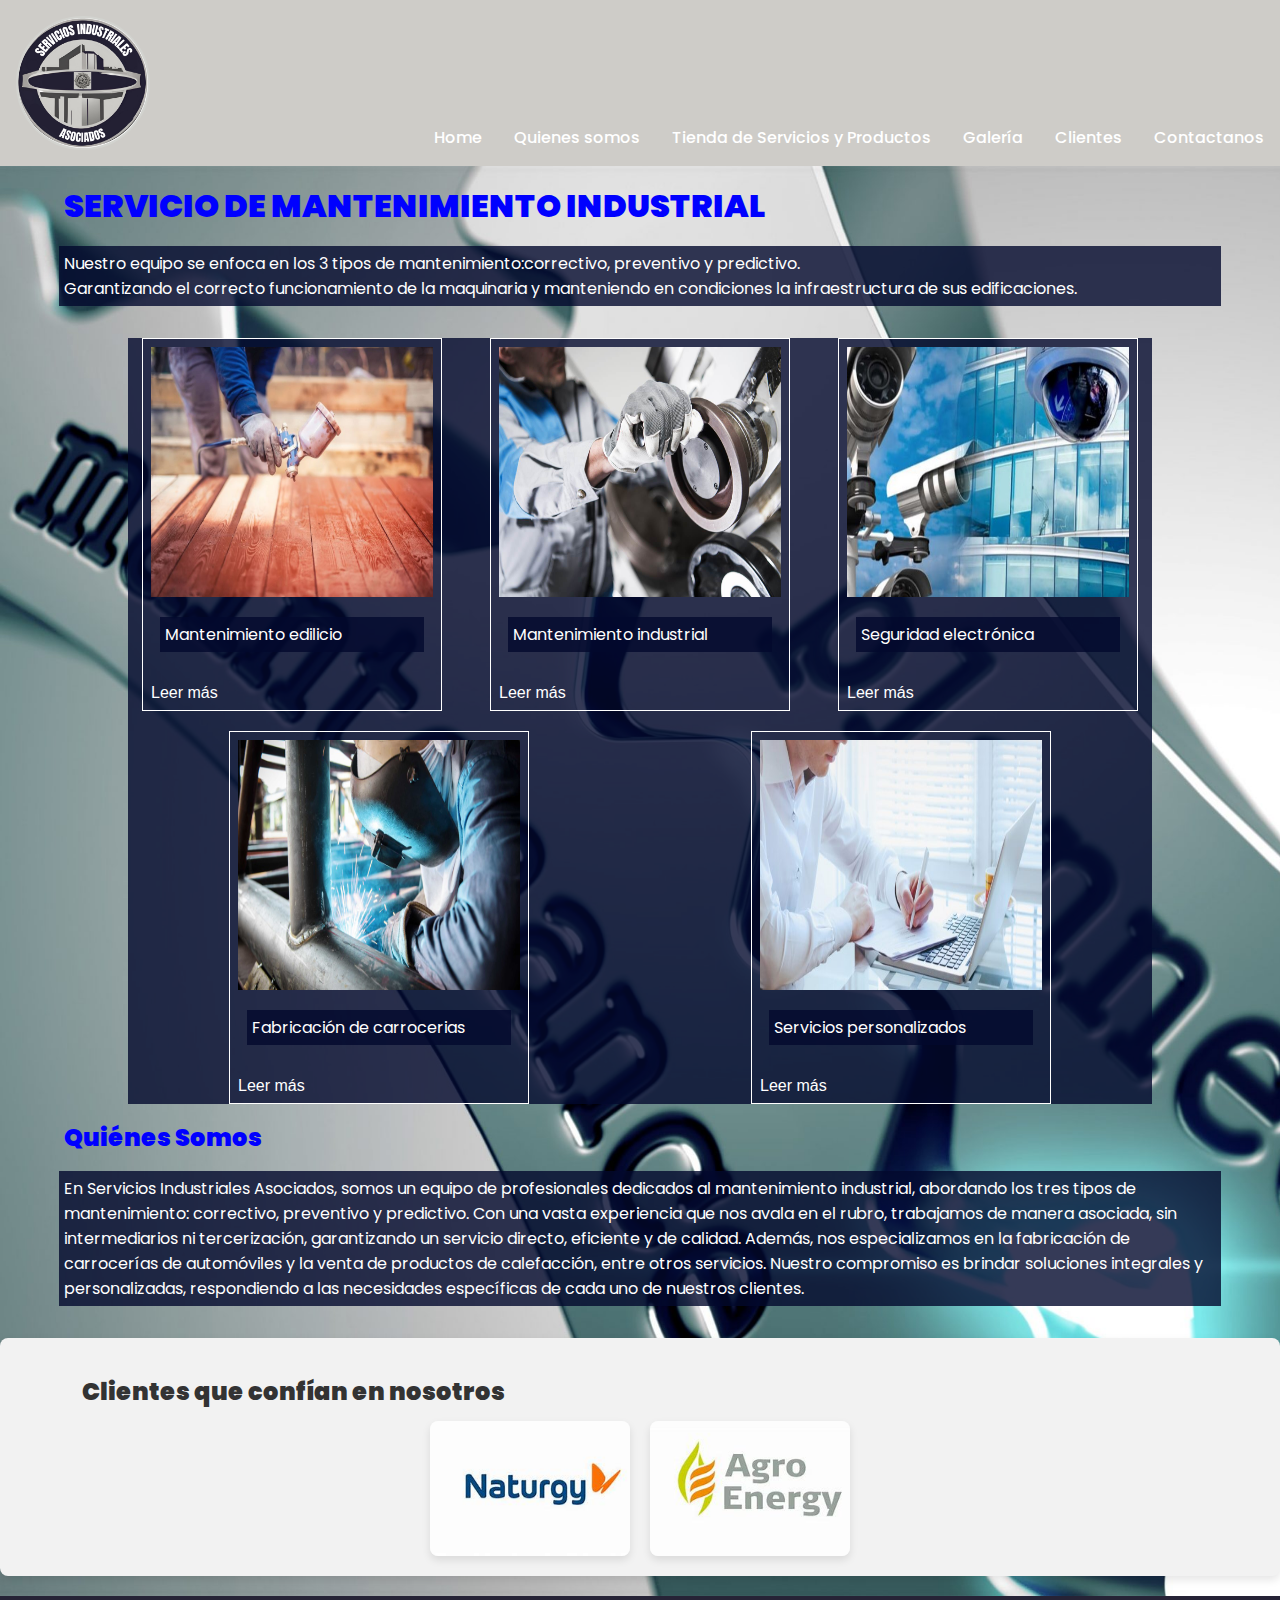
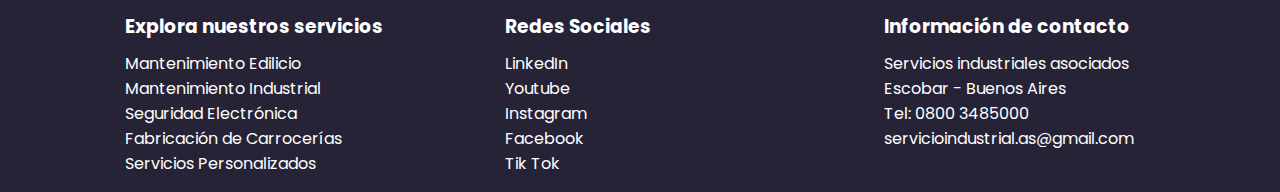
<file: index.html>
<!DOCTYPE html>
<html lang="es">

<head>
    <meta charset="UTF-8">
    <meta http-equiv="X-UA-Compatible" content="IE=edge">
    <meta name="viewport" content="width=device-width, initial-scale=1.0">
    <link rel="preconnect" href="https://fonts.googleapis.com">
    <link rel="preconnect" href="https://fonts.gstatic.com" crossorigin>
    <link
        href="https://fonts.googleapis.com/css2?family=Poppins:ital,wght@0,100;0,200;0,300;0,400;0,500;0,600;0,700;0,800;0,900;1,600;1,900&display=swap"
        rel="stylesheet">
    <title>Servicios Industriales Asociados</title>
    <link rel="icon" href="img/LOGO SIA 2.0.ico">
    <link rel="stylesheet" href="styles.css">

</head>

<body>

    <header>

        <!--Acá estamos dentro del header -->
        <img src="img/LOGO SIA 2.0.png" alt="Logo servicios industriales asociados" width="130" height="130"
            class="redondo">

        <nav>

            <!--Botones del menú de navegación-->
            <ul>
                <li><a href="index.html">Home</a></li>
                <li><a href="#quienessomos">Quienes somos</a></li>
                <li><a href="Tienda .html">Tienda de Servicios y Productos</a></li>
                <li><a href="Galeria.html">Galería</a></li>
                <li><a href="#clientes">Clientes</a></li>
                <li><a href="contacto.html">Contactanos</a></li>

            </ul>

        </nav>
    </header>


    <main>

        <h1> SERVICIO DE MANTENIMIENTO INDUSTRIAL</b> </h1>



        <section id="itroduccion">
            <p>Nuestro equipo se enfoca en los 3 tipos de mantenimiento:correctivo, preventivo y predictivo.<br>
                Garantizando el correcto funcionamiento de la maquinaria y manteniendo en condiciones la infraestructura
                de sus edificaciones.
            </p>
        </section>
        <section id="cajadeservicios">

            <div class="imagenes">

                <img src="img/mantenimientoedilicio.jpeg" alt="imagen  de mantenimiento de edificios">
                <p>Mantenimiento edilicio</p>
                <a href="Servicios.html">Leer más</a>

            </div>

            <div class="imagenes">
                <img src="img/mantenimientoindustrial.jpg" alt=" Imagen de mantenimiento industrial">
                <p>Mantenimiento industrial</p>
                <a href="Servicios.html">Leer más</a>
            </div>

            <div class="imagenes">
                <img src="img/seguridadelectronica.jpeg" alt="Imagen de camaras de seguridad">
                <p>Seguridad electrónica</p>
                <a href="Servicios.html">Leer más</a>

            </div>

            <div Class="imagenes">
                <img src="img/fabricaciondecarrocerias.jpg" alt="fabricacion de Carrocerias">
                <p>Fabricación de carrocerias</p>
                <a href="Servicios.html">Leer más</a>
            </div>


            <div class="imagenes">
                <img src="img/personalizados.jpeg" alt="Servicios personalizados">
                <p>Servicios personalizados</p>
                <a href="Servicios.html">Leer más</a>


            </div>

        </section>


        <section id="quienessomos">
            <h2>Quiénes Somos</h2>
            <p>En Servicios Industriales Asociados, somos un equipo de profesionales dedicados al mantenimiento
                industrial,
                abordando los tres tipos de mantenimiento: correctivo, preventivo y predictivo. Con una vasta
                experiencia que nos avala en el rubro, trabajamos de manera asociada, sin intermediarios ni
                tercerización, garantizando un servicio directo, eficiente y de calidad. Además, nos especializamos en
                la fabricación de carrocerías de automóviles y la venta de productos de calefacción, entre otros
                servicios. Nuestro compromiso es brindar soluciones integrales y personalizadas, respondiendo a las
                necesidades específicas de cada uno de nuestros clientes.</p>
        </section>

        <section id="clientes">
            <h2>Clientes que confían en nosotros</h2>
            <br>
            <div class="clientes-fotos"> 
                <img src="img/NaturgyLogo.jpeg" alt="Cliente 1"> 
                <img src="img/AgroEnergy.jpeg" alt="Cliente 2"> </div>
        </section>

    </main>

    <footer id="contactos">
        <!-- Aca estamos dentro del footer -->

        <div class="general">
            <div class="contenedoras">

                <h3>Explora nuestros servicios</h3>
                <ul>
                    <li><a href="Servicios.html#ME">Mantenimiento Edilicio</a></li>
                    <li><a href="Servicios.html#MI">Mantenimiento Industrial</a></li>
                    <li><a href="Servicios.html#SE">Seguridad Electrónica</a></li>
                    <li><a href="Servicios.html#FC">Fabricación de Carrocerías</a></li>
                    <li><a href="Servicios.html#SP">Servicios Personalizados</a></li>

            </div>

            <div class="contenedoras">
                <h3>Redes Sociales</h3>
                <p>
                    LinkedIn
                    <br>
                    <a href="https://www.youtube.com/@ServiciosIndustrialesAsociados">Youtube</a>
                    <br>
                    Instagram
                    <br>
                    Facebook
                    <br>
                    Tik Tok
                    <br>
                </p>
            </div>

            <div class="contenedoras">
                <h3>Información de contacto</h3>

                <p> Servicios industriales asociados
                    <br>
                    Escobar - Buenos Aires
                    <br>
                    Tel: 0800 3485000
                    <br>
                    <a href="mailto:servicioindustrial.as@gmail.com">servicioindustrial.as@gmail.com</a>
                </p>
            </div>
        </div>
    </footer>

</body>

</html>
</file>
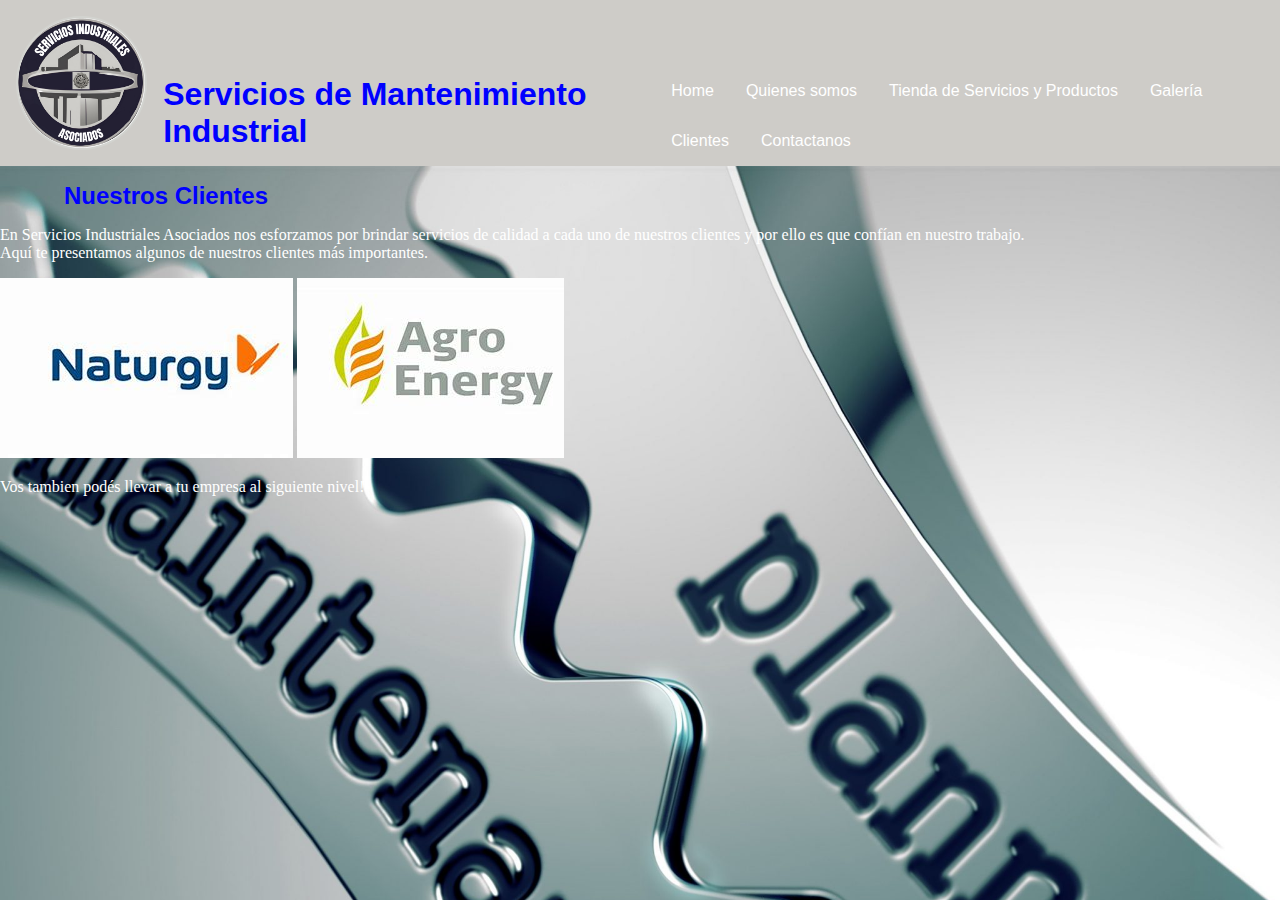
<file: Clientes.html>
<!DOCTYPE html>
<html lang="en">
<head>
    <meta charset="UTF-8">
    <meta name="viewport" content="width=device-width, initial-scale=1.0">
    <link  rel="stylesheet" href="styles.css">

    <meta http-equiv="X-UA-Compatible" content="IE=edge">
    <title>Quienes somos - Servicios Industriales Asociados</title>
    <link rel="icon" href="img/LOGO SIA 2.0.ico">
</head>

<body>
    
    <header>

        <!--Acá estamos dentro del header -->
        <img src="img/LOGO SIA 2.0.png" alt="Logo servicios industriales asociados" width="130" height="130"  class="redondo">
        <h1> <b>Servicios de Mantenimiento Industrial</b> </h1>

        <nav>

            <ul> 
                <li><a href="index.html">Home</a></li>
                <li><a href="Quienes somos.html">Quienes somos</a></li>
                <li><a href="Tienda .html">Tienda de Servicios y Productos</a></li>
                <li><a href="Galeria.html">Galería</a></li>
                <li><a href="Clientes.html">Clientes</a></li>
                <li><a href="#contactos">Contactanos</a></li>

            </ul>

        </nav>
    </header>

    <main>

        <h2>Nuestros Clientes</h2>

        <p>
            En Servicios Industriales Asociados nos esforzamos por brindar servicios de calidad a cada uno de nuestros clientes y por ello es que confían en nuestro trabajo. <br>
            Aquí te presentamos algunos de nuestros clientes más importantes.

        </p>
        <img src="img/NaturgyLogo.jpeg">

        <img src="img/AgroEnergy.jpeg">
        
        <p>Vos tambien podés llevar a tu empresa al siguiente nivel!</p>


    </main>

</body>
</html>
</file>
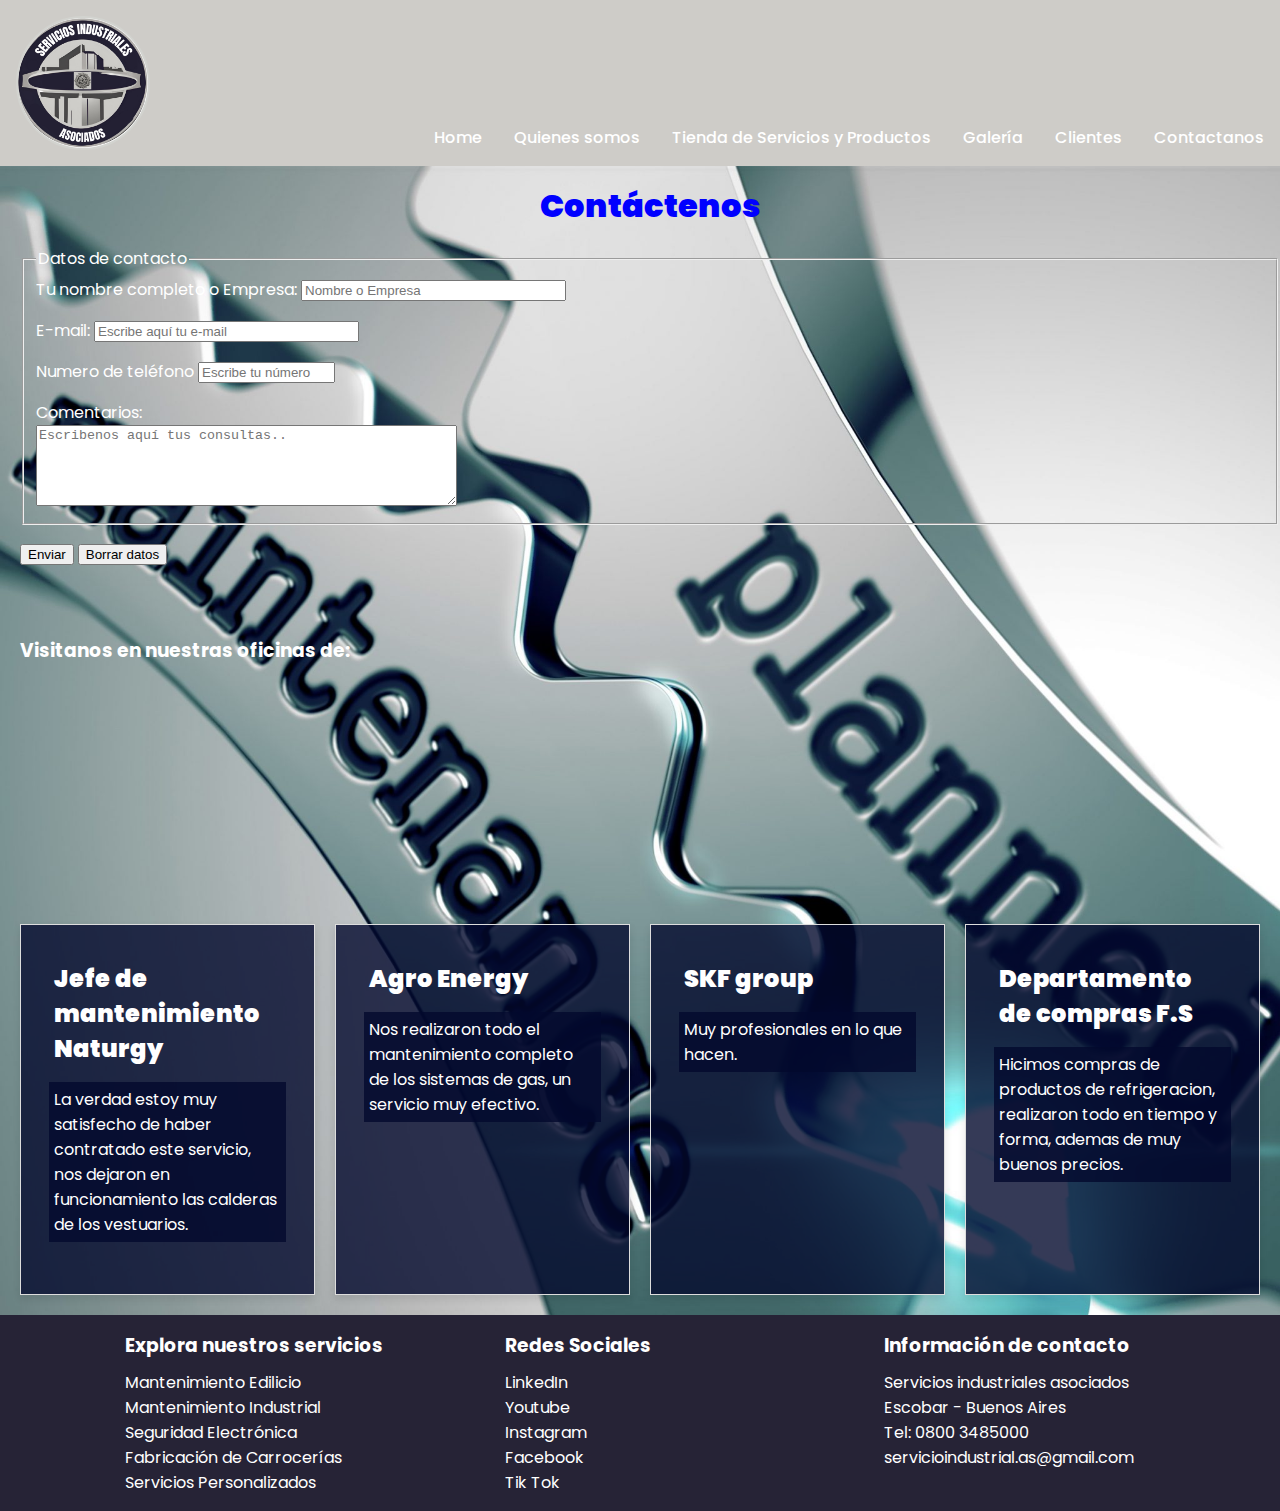
<file: contacto.html>
<!DOCTYPE html>
<html lang="es">

<head>
    <meta charset="UTF-8">
    <meta http-equiv="X-UA-Compatible" content="IE=edge">
    <meta name="viewport" content="width=device-width, initial-scale=1.0">
    <link rel="preconnect" href="https://fonts.googleapis.com">
    <link rel="preconnect" href="https://fonts.gstatic.com" crossorigin>
    <link
        href="https://fonts.googleapis.com/css2?family=Poppins:ital,wght@0,100;0,200;0,300;0,400;0,500;0,600;0,700;0,800;0,900;1,600;1,900&display=swap"
        rel="stylesheet">
    <title>Servicios Industriales Asociados</title>
    <link rel="icon" href="img/LOGO SIA 2.0.ico">
    <link rel="stylesheet" href="styles.css">

</head>

<body>


    <header>

        <!--Acá estamos dentro del header -->
        <img src="img/LOGO SIA 2.0.png" alt="Logo servicios industriales asociados" width="130" height="130"
            class="redondo">

        <nav>

            <!--Botones del menú de navegación-->
            <ul>
                <li><a href="index.html">Home</a></li>
                <li><a href="index.html#quienessomos">Quienes somos</a></li>
                <li><a href="Tienda .html">Tienda de Servicios y Productos</a></li>
                <li><a href="Galeria.html">Galería</a></li>
                <li><a href="index.html#clientes">Clientes</a></li>
                <li><a href="#contactos">Contactanos</a></li>

            </ul>

        </nav>
    </header>

    <main>
        <!--Formulario de contactos-->
        <div class="boxcontactos">
            <h1>Contáctenos</h1>

            <form action="https://formspree.io/f/xanyngoa" method="post">
                <fieldset>
                    <legend>Datos de contacto</legend>
                    <label for="nombre">Tu nombre completo o Empresa:
                        <input id="nombre" type="text" name="nombre" size="30" placeholder="Nombre o Empresa" required>
                    </label>
                    <p></p>
                    <label for="email">E-mail:
                        <input id="email" size="30" type="email" name="nombre" placeholder="Escribe aquí tu e-mail"
                            required>
                    </label>
                    <p></p>
                    <label for="phone"> Numero de teléfono
                        <input id="phone" type="tel" name="phone" size="14" placeholder="Escribe tu número" required>
                    </label>
                    <p></p>
                    <label for="comentarios">Comentarios: <br>
                        <textarea id="comentarios" rows="5" cols="50" name="comentarios"
                            placeholder="Escribenos aquí tus consultas.."></textarea>
                    </label>
                </fieldset>
                <p></p>
                <input type="submit" value="Enviar">
                <input type="reset" value="Borrar datos">
            </form>
            <p></p>
        </div>

        <!--Seccion de ubicaciones-->
        <div class="boxcontactos">



            <h3>Visitanos en nuestras oficinas de:</h3>
            <iframe
                src="https://www.google.com/maps/embed?pb=!1m18!1m12!1m3!1d11345.077330437478!2d-58.7358444660456!3d-34.42404772215759!2m3!1f0!2f0!3f0!3m2!1i1024!2i768!4f13.1!3m3!1m2!1s0x95bca1e3f2c27c93%3A0x56c68faf580f6ae6!2sMitre%20esquina%2C%20B1619%20Garin%2C%20Provincia%20de%20Buenos%20Aires!5e0!3m2!1ses!2sar!4v1729758582128!5m2!1ses!2sar"
                width="200" height="200" style="border:0;" allowfullscreen="" loading="lazy"
                referrerpolicy="no-referrer-when-downgrade"></iframe>
        </div>


        <!--Seccion de Reseñas-->
        <section class="reseñas">
            <div class="card">
                <h2>Jefe de mantenimiento Naturgy</h2>
                <p>La verdad estoy muy satisfecho de haber contratado este servicio, nos dejaron en funcionamiento las
                    calderas de los vestuarios.</p>
            </div>
            <div class="card">
                <h2>Agro Energy</h2>
                <p>Nos realizaron todo el mantenimiento completo de los sistemas de gas, un servicio muy efectivo.</p>
            </div>
            <div class="card">
                <h2>SKF group</h2>
                <p>Muy profesionales en lo que hacen.</p>
            </div>
            <div class="card">
                <h2>Departamento de compras F.S</h2>
                <p>Hicimos compras de productos de refrigeracion, realizaron todo en tiempo y forma, ademas de muy
                    buenos precios.</p>
            </div>
        </section>
    </main>



    <footer id="contactos">
        <!-- Aca estamos dentro del footer con 3 columnas de informacion adicional-->

        <div class="general">
            <div class="contenedoras">

                <h3>Explora nuestros servicios</h3>
                <ul>
                    <li><a href="Servicios.html#ME">Mantenimiento Edilicio</a></li>
                    <li><a href="Servicios.html#MI">Mantenimiento Industrial</a></li>
                    <li><a href="Servicios.html#SE">Seguridad Electrónica</a></li>
                    <li><a href="Servicios.html#FC">Fabricación de Carrocerías</a></li>
                    <li><a href="Servicios.html#SP">Servicios Personalizados</a></li>

            </div>

            <div class="contenedoras">
                <h3>Redes Sociales</h3>
                <p>
                    LinkedIn
                    <br>
                    <a href="https://www.youtube.com/@ServiciosIndustrialesAsociados">Youtube</a>
                    <br>
                    Instagram
                    <br>
                    Facebook
                    <br>
                    Tik Tok
                    <br>
                </p>
            </div>

            <div class="contenedoras">
                <h3>Información de contacto</h3>

                <p> Servicios industriales asociados
                    <br>
                    Escobar - Buenos Aires
                    <br>
                    Tel: 0800 3485000
                    <br>
                    <a href="mailto:servicioindustrial.as@gmail.com">servicioindustrial.as@gmail.com</a>
                </p>
            </div>
        </div>
    </footer>


</body>

</html>
</file>
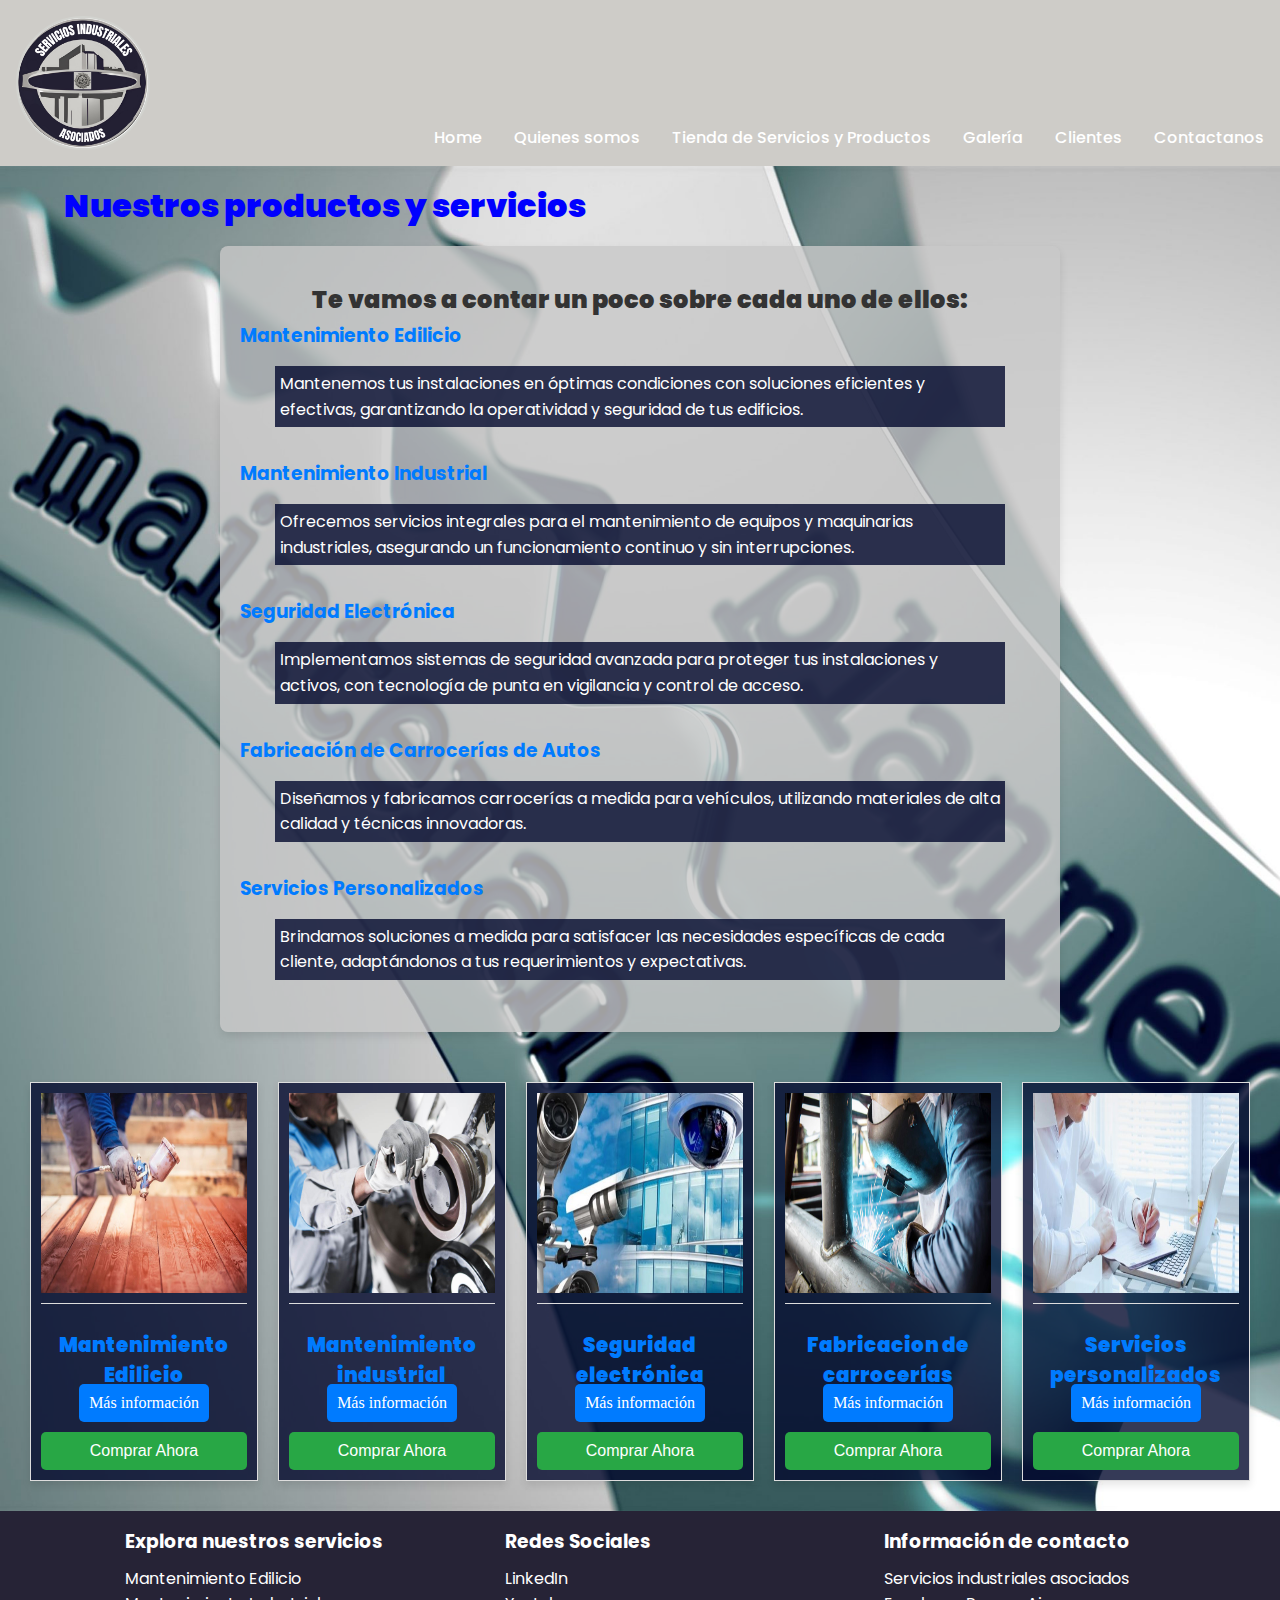
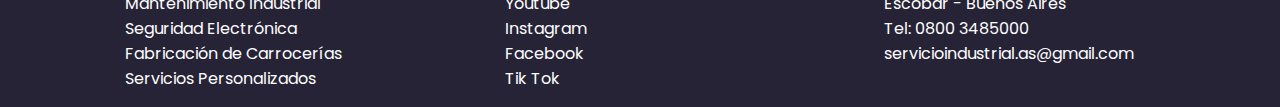
<file: Tienda .html>
<!DOCTYPE html>
<html lang="en">

<head>
    <meta charset="UTF-8">
    <meta http-equiv="X-UA-Compatible" content="IE=edge">
    <meta name="viewport" content="width=device-width, initial-scale=1.0">
    <link rel="preconnect" href="https://fonts.googleapis.com">
    <link rel="preconnect" href="https://fonts.gstatic.com" crossorigin>
    <link
        href="https://fonts.googleapis.com/css2?family=Poppins:ital,wght@0,100;0,200;0,300;0,400;0,500;0,600;0,700;0,800;0,900;1,600;1,900&display=swap"
        rel="stylesheet">
    <title>Tienda - Servicios industriales Asociados</title>
    <link rel="icon" href="img/LOGO SIA 2.0.ico">
    <link rel="stylesheet" href="styles.css">

</head>

<body>

    <header>

        <!--Acá estamos dentro del header -->
        <img src="img/LOGO SIA 2.0.png" alt="Logo servicios industriales asociados" width="130" height="130"
            class="redondo">

        <nav>

            <!--Botones del menú de navegación-->
            <ul>
                <li><a href="index.html">Home</a></li>
                <li><a href="Quienes somos.html">Quienes somos</a></li>
                <li><a href="Tienda .html">Tienda de Servicios y Productos</a></li>
                <li><a href="Galeria.html">Galería</a></li>
                <li><a href="index.html#clientes">Clientes</a></li>
                <li><a href="#contactos">Contactanos</a></li>

            </ul>

        </nav>
    </header>

    <main>

        <h1> Nuestros productos y servicios </h1>

        <section id="servicios-explicativos">
            <h2>Te vamos a contar un poco sobre cada uno de ellos:</h2>
            <div class="servicio">
                <h3>Mantenimiento Edilicio</h3>
                <p>Mantenemos tus instalaciones en óptimas condiciones con soluciones eficientes y efectivas,
                    garantizando la operatividad y seguridad de tus edificios.</p>
            </div>
            <div class="servicio">
                <h3>Mantenimiento Industrial</h3>
                <p>Ofrecemos servicios integrales para el mantenimiento de equipos y maquinarias industriales,
                    asegurando un funcionamiento continuo y sin interrupciones.</p>
            </div>
            <div class="servicio">
                <h3>Seguridad Electrónica</h3>
                <p>Implementamos sistemas de seguridad avanzada para proteger tus instalaciones y activos, con
                    tecnología de punta en vigilancia y control de acceso.</p>
            </div>
            <div class="servicio">
                <h3>Fabricación de Carrocerías de Autos</h3>
                <p>Diseñamos y fabricamos carrocerías a medida para vehículos, utilizando materiales de alta calidad y
                    técnicas innovadoras.</p>
            </div>
            <div class="servicio">
                <h3>Servicios Personalizados</h3>
                <p>Brindamos soluciones a medida para satisfacer las necesidades específicas de cada cliente,
                    adaptándonos a tus requerimientos y expectativas.</p>
            </div>
        </section>


        <section class="productos">
            <div class="producto">
                <img src="img/mantenimientoedilicio.jpeg" alt="Producto 1">
                <h2>Mantenimiento Edilicio</h2>
                <a href="#">Más información</a>
                <button class="comprar-btn">Comprar Ahora</button>
            </div>
            <div class="producto">
                <img src="img/mantenimientoindustrial.jpg" alt="Producto 2">
                <h2>Mantenimiento industrial</h2>
                <a href="#">Más información</a>
                <button class="comprar-btn">Comprar Ahora</button>
            </div>
            <div class="producto">
                <img src="img/seguridadelectronica.jpeg" alt="Producto 3">
                <h2>Seguridad electrónica</h2>
                <a href="#">Más información</a>
                <button class="comprar-btn">Comprar Ahora</button>
            </div>
            <div class="producto">
                <img src="img/fabricaciondecarrocerias.jpg" alt="Producto 4">
                <h2>Fabricacion de carrocerías</h2>
                <a href="#">Más información</a>
                <button class="comprar-btn">Comprar Ahora</button>
            </div>
            <div class="producto">
                <img src="img/personalizados.jpeg" alt="Producto 5">
                <h2>Servicios personalizados</h2>
                <a href="#">Más información</a>
                <button class="comprar-btn">Comprar Ahora</button>
            </div>
        </section>



    </main>

    <footer id="contactos">
        <!-- Aca estamos dentro del footer con 3 columnas de informacion adicional-->

        <div class="general">
            <div class="contenedoras">

                <h3>Explora nuestros servicios</h3>
                <ul>
                    <li><a href="Servicios.html#ME">Mantenimiento Edilicio</a></li>
                    <li><a href="Servicios.html#MI">Mantenimiento Industrial</a></li>
                    <li><a href="Servicios.html#SE">Seguridad Electrónica</a></li>
                    <li><a href="Servicios.html#FC">Fabricación de Carrocerías</a></li>
                    <li><a href="Servicios.html#SP">Servicios Personalizados</a></li>

            </div>

            <div class="contenedoras">
                <h3>Redes Sociales</h3>
                <p>
                    LinkedIn
                    <br>
                    <a href="https://www.youtube.com/@ServiciosIndustrialesAsociados">Youtube</a>
                    <br>
                    Instagram
                    <br>
                    Facebook
                    <br>
                    Tik Tok
                    <br>
                </p>
            </div>

            <div class="contenedoras">
                <h3>Información de contacto</h3>

                <p> Servicios industriales asociados
                    <br>
                    Escobar - Buenos Aires
                    <br>
                    Tel: 0800 3485000
                    <br>
                    <a href="mailto:servicioindustrial.as@gmail.com">servicioindustrial.as@gmail.com</a>
                </p>
            </div>
        </div>
    </footer>


</body>

</html>
</file>
<file: styles.css>
html{
    scroll-behavior: smooth; 
}
body {
    margin: 0;
    padding: 0;
    width: 100%;
    height: 100%;
    overflow-x: hidden;
    box-sizing: border-box;
}

body {
    display: flex;
    flex-direction: column;
    min-height: 100vh;
}

header {
    display: flex;
    justify-content: space-between;
    align-items: flex-end;
    background-color: rgb(206, 204, 200);
    width: 100%;
    box-sizing: border-box;
}

header li {
    font-family: "Poppins", sans-serif;
    font-weight: 500;
    font-style: normal;
}

header ul {
    display: flex;
    flex-wrap: wrap;
    list-style: none;
    gap: 2rem;
    margin-right: 1rem;
}

header a {
    text-decoration: none;
    color: white;
}

h1,
h2 {
    color: blue;
    font-family: "Poppins", sans-serif !important;
    font-weight: 900;
    max-width: 90%;
    margin: 0 auto;
    position: relative;
    top: 1rem;
    margin-bottom: 2rem;
}

main {
    flex: 1;
    background-image: url(img/bannermaintenance.jpg);
    background-size: cover;
    background-repeat: no-repeat;
}

.redondo {
    border: 2px solid hsl(75, 4%, 82%);
    border-radius: 50%;
    margin: 1rem;
    background-color: hsl(75, 4%, 82%);
}

section p {
    max-width: 90%;
    margin: 0 auto;
    margin-bottom: 2rem;
    margin-top: 1rem;
    font-family: "Poppins", sans-serif;
    background-color: rgba(3, 9, 45, 0.8);
    padding: 5px;

}

#cajadeservicios {
    display: flex;
    background-color: rgba(3, 9, 45, 0.8);

    flex-wrap: wrap;
    justify-content: space-around;
    margin: 0 auto;
    max-width: 80%;
    gap: 20px;
}

.imagenes img {
    width: 100%;
    max-width: 200%;
    height: 250px;
}

.imagenes {
    border: 1px solid white;
    padding: 0.5rem;
    width: 300px;
    box-sizing: border-box;
}

.imagenes a {
    text-decoration: none;
    font-family: "Poppiens", sans-serif;
    color: white;
}

.general {
    flex: 1;
    display: flex;
    flex-wrap: wrap;
    margin-left: 109px;
}

.boxcontactos {
    display: flex;
    flex-direction: column;
    flex-wrap: wrap;
    padding-left: 20px;
    padding-bottom: 20px;
    box-sizing: border-box;
    font-family: "Poppins", sans-serif;
    color: white;
    font-weight: 400;
}





footer {
    display: flex;
    flex-wrap: wrap;
    justify-content: space-between;
    padding: 1rem;
    gap: 2rem;
    background-color: rgb(38, 35, 54);
    color: white;
    width: 100%;
    box-sizing: border-box;
}

footer .contenedoras {
    flex: 1 1 30%;
    display: flex;
    flex-direction: column;
    align-items: center;
    gap: 10px;
}

footer h3,
footer ul {
    margin: 0;
    padding: 0;
    width: 100%;
    box-sizing: border-box;
}

footer ul {
    padding-inline-start: 0;
}

footer .contenedoras:nth-child(2) h3,
footer .contenedoras:nth-child(2) p,
footer .contenedoras:nth-child(3) h3,
footer .contenedoras:nth-child(3) p,
footer .contenedoras:nth-child(1) h3,
footer .contenedoras:nth-child(1) ul {
    text-align: left;
    margin: 0 auto;
    width: 100%;
}

footer .contenedoras h3 {
    margin-bottom: 5px;
}

footer ul li a,
p a,
h3,
p {
    color: white;
    text-decoration: none;
    font-family: "Poppins";
}

footer ul li {
    list-style: none;
}

@media (max-width: 768px) {
    footer {
        flex-direction: column;
        align-items: center;
    }

    footer .contenedoras {
        width: 100%;
        margin-bottom: 20px;
    }

    footer .contenedoras:last-child {
        margin-bottom: 0;
    }
}

@media (max-width: 600px) {
    footer .contenedoras {
        gap: 10px;
        width: 100%;
    }

    footer .contenedoras:nth-child(2) h3,
    footer .contenedoras:nth-child(2) p,
    footer .contenedoras:nth-child(3) h3,
    footer .contenedoras:nth-child(3) p,
    footer .contenedoras:nth-child(1) h3,
    footer .contenedoras:nth-child(1) ul {
        text-align: left;
        margin: 0 auto;
        width: 100%;
    }
}

.reseñas {
    display: grid;
    grid-template-columns: repeat(auto-fit, minmax(250px, 1fr));
    gap: 20px;
    padding: 20px;
}

.card {
    padding: 20px;
    border: 1px solid #ddd;
    box-shadow: 0 4px 8px rgba(0, 0, 0, 0.1);
    transition: transform 0.2s ease-in-out;
    /*background-color: rgba(113,225,228,0.7) despues veo si lo cambio*/
    background-color: rgba(3, 9, 45, 0.8);
}


.card h2,
p {
    color: white;
}

.card:hover {
    transform: translateY(-5px);
}

@media (max-width: 768px) {
    .reseñas {
        grid-template-columns: 1fr;
    }

    form {
        padding: 10px;
        box-shadow: none;
    }

    footer {
        flex-direction: column;
        align-items: center;
    }

    footer .contenedoras {
        width: 100%;
        margin-bottom: 20px;
    }

    footer .contenedoras:last-child {
        margin-bottom: 0;
    }

    .boxcontactos {
        padding-left: 10px;
    }

    .boxcontactos iframe,
    .boxcontactos h3 {
        margin-left: 10px;
    }

}

@media (max-width: 600px) {
    .reseñas {
        grid-template-columns: 1fr;
        gap: 10px;
    }

    form {
        padding: 5px;
    }

    footer .contenedoras {
        gap: 10px;
        width: 100%;
    }

    .boxcontactos {
        padding-left: 5px;
    }

    .boxcontactos iframe,
    .boxcontactos h3 {
        margin-left: 10px;
    }
}

#quienes-somos {
    max-width: 90%;
    margin: 0 auto;
    margin-bottom: 2rem;
    margin-top: 1rem;
    font-family: "Poppins", sans-serif;
}

#quienes-somos h2 {
    color: #333;
    margin-bottom: 10px;
}

#quienes-somos p {
    color: #666;
}

/* Ajustes responsivos */
@media (max-width: 768px) {

    header,
    main,
    footer {
        padding: 10px;
    }

    #quienes-somos {
        padding: 15px;
    }
}

@media (max-width: 600px) {

    header,
    main,
    footer {
        padding: 5px;
    }

    #quienes-somos {
        padding: 10px;
    }
}

.videos {
    display: grid;
    grid-template-columns: repeat(auto-fit, minmax(250px, 1fr));
    gap: 20px;
    padding: 20px;
}

.video {
    display: flex;
    justify-content: center;
    align-items: center;
    padding: 20px;
    border: 1px solid #ddd;
    box-shadow: 0 4px 8px rgba(0, 0, 0, 0.1);
    transition: transform 0.2s ease-in-out;
    background-color: rgba(3, 9, 45, 0.8);
}


#clientes {
    background-color: #f2f2f2;
    padding: 20px;
    margin-bottom: 20px;
    border-radius: 8px;
    box-shadow: 0 4px 8px rgba(0, 0, 0, 0.1);
}

#clientes h2 {
    color: #333;
    margin-bottom: 10px;
}

.clientes-fotos {
    display: flex;
    flex-wrap: wrap;
    justify-content: center;
    gap: 20px;
}

.clientes-fotos img {
    width: 200px;
    height: auto;
    border-radius: 8px;
    box-shadow: 0 4px 8px rgba(0, 0, 0, 0.1);
}

/* Sección explicativa */
#servicios-explicativos {
    background-color: rgba(200, 200, 200, 0.8);
    padding: 20px;
    margin: 0 auto 20px auto;
    max-width: 800px;
    border-radius: 8px;
    box-shadow: 0 4px 8px rgba(0, 0, 0, 0.1);
    text-align: center;
}

#servicios-explicativos h2 {
    margin-bottom: 20px;
    color: #333;
}

.servicio {
    margin-bottom: 20px;
    text-align: left;
}

.servicio h3, .producto h2 {
    margin-bottom: 10px;
    color: #007BFF;
}

.servicio p {
    color:white;
    line-height: 1.6;
}

/* Sección de productos */
.productos {
    display: flex;
    flex-wrap: wrap;
    justify-content: space-between;
    padding: 20px;
}

.producto {
    flex: 1 1 200px;
    box-sizing: border-box;
    margin: 10px;
    padding: 10px;
    border: 1px solid #ddd;
    box-shadow: 0 4px 8px rgba(0, 0, 0, 0.1);
    background-color: rgba(3, 9, 45, 0.8);
    display: flex;
    flex-direction: column;
    align-items: center;
    text-align: center;
}

.producto img {
    width: 100%;
    height: 200px;
    border-bottom: 1px solid #ddd;
    padding-bottom: 10px;
}

.producto h2 {
    font-size: 20px;
    margin: 10px 0;
}

.producto a {
    display: block;
    text-align: center;
    padding: 10px;
    background-color: #007BFF;
    color: #fff;
    text-decoration: none;
    border-radius: 5px;
    margin-bottom: 10px;
}

.producto a:hover {
    background-color: #0056b3;
}

.comprar-btn {
    display: block;
    width: 100%;
    padding: 10px;
    background-color: #28a745;
    color: #fff;
    text-align: center;
    border: none;
    border-radius: 5px;
    cursor: pointer;
    font-size: 1em;
}

.comprar-btn:hover {
    background-color: #218838;
}

/* Ajustes responsivos */
@media (max-width: 768px) {
    .producto {
        flex: 1 1 100%;
    }

    .producto img {
        width: 100%;
        
    }
}
</file>
